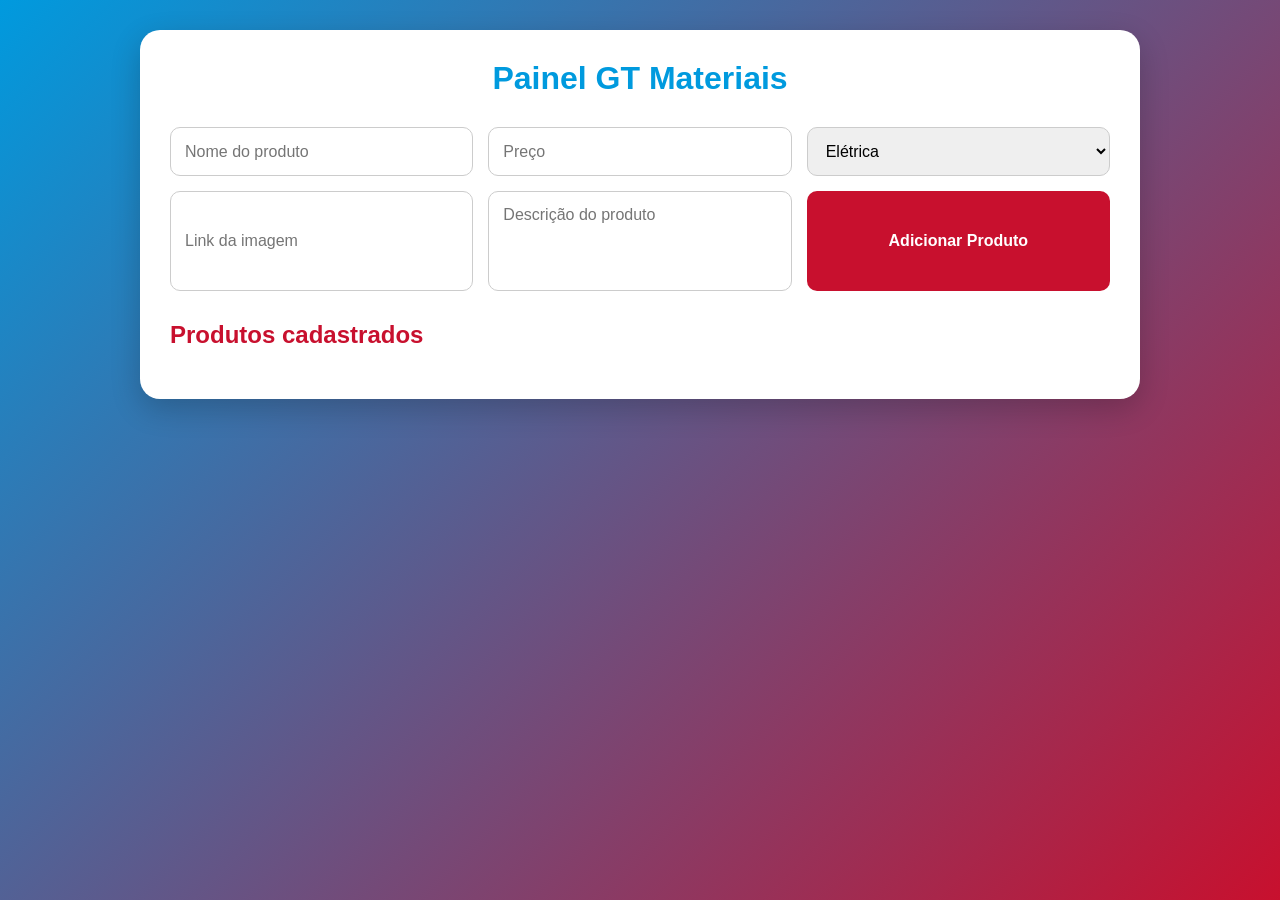
<file: index.html>
<!DOCTYPE html>
<html lang="pt-BR">

<head>
<meta charset="UTF-8">
<meta name="viewport"
content="width=device-width, initial-scale=1.0">

<title>Painel GT</title>

<link rel="stylesheet"
href="style.css">

</head>

<body>

<div class="container">

<h1>Painel GT Materiais</h1>

<div class="formulario">

<input
type="text"
id="nome"
placeholder="Nome do produto">

<input
type="text"
id="preco"
placeholder="Preço">

<select id="categoria">

<option value="eletrica">
Elétrica
</option>

<option value="hidraulica">
Hidráulica
</option>

<option value="ferragens">
Ferragens
</option>

<option value="ferramentas">
Ferramentas
</option>

<option value="tintas">
Tintas
</option>

<option value="promocoes">
Promoções
</option>

</select>

<input
type="text"
id="imagem"
placeholder="Link da imagem">

<textarea
id="descricao"
placeholder="Descrição do produto">
</textarea>

<button onclick="salvarProduto()">
Adicionar Produto
</button>

</div>

<h2>Produtos cadastrados</h2>

<div id="listaProdutos">

</div>

</div>

<script src="admin.js"></script>

</body>
</html>
</file>
<file: style.css>
*{
margin:0;
padding:0;
box-sizing:border-box;
font-family:Arial, sans-serif;
}

body{

background:linear-gradient(
135deg,
#009ADE,
#C8102E
);

min-height:100vh;
padding:30px;
}

.container{

max-width:1000px;
margin:auto;

background:white;

padding:30px;

border-radius:20px;

box-shadow:
0 10px 30px rgba(0,0,0,.2);

}

h1{

text-align:center;
margin-bottom:30px;
color:#009ADE;

}

h2{

margin-top:30px;
margin-bottom:20px;
color:#C8102E;

}

.formulario{

display:grid;

grid-template-columns:
repeat(auto-fit,minmax(250px,1fr));

gap:15px;

}

input,select{

padding:14px;

border-radius:10px;

border:1px solid #ccc;

font-size:16px;

outline:none;

}

input:focus,
select:focus{

border:2px solid #009ADE;

}

button{

padding:14px;

border:none;

border-radius:10px;

background:#C8102E;

color:white;

font-size:16px;

font-weight:bold;

cursor:pointer;

transition:.3s;

}

button:hover{

transform:scale(1.03);

}

#listaProdutos{

display:grid;

grid-template-columns:
repeat(auto-fit,minmax(250px,1fr));

gap:20px;

margin-top:20px;

}

.card{

background:#f8f8f8;

border-radius:15px;

padding:15px;

box-shadow:
0 4px 10px rgba(0,0,0,.1);

text-align:center;

}

.card img{

width:100%;
height:180px;

object-fit:cover;

border-radius:10px;

margin-bottom:10px;

}

.card h3{

margin-bottom:10px;

}

.preco{

color:#C8102E;

font-weight:bold;

font-size:18px;

margin-bottom:10px;

}

.excluir{

background:red;
margin-top:10px;
width:100%;
}

@media(max-width:768px){

.container{

padding:15px;

}

}
textarea{

padding:14px;
border-radius:10px;
border:1px solid #ccc;
font-size:16px;
resize:none;
height:100px;
width:100%;

}
</file>
<file: admin.css>
*{
margin:0;
padding:0;
box-sizing:border-box;
font-family:Arial, sans-serif;
}

body{

background:linear-gradient(
135deg,
#009ADE,
#C8102E
);

min-height:100vh;
padding:30px;
}

.container{

max-width:1000px;
margin:auto;

background:white;

padding:30px;

border-radius:20px;

box-shadow:
0 10px 30px rgba(0,0,0,.2);

}

h1{

text-align:center;
margin-bottom:30px;
color:#009ADE;

}

h2{

margin-top:30px;
margin-bottom:20px;
color:#C8102E;

}

.formulario{

display:grid;

grid-template-columns:
repeat(auto-fit,minmax(250px,1fr));

gap:15px;

}

input,select{

padding:14px;

border-radius:10px;

border:1px solid #ccc;

font-size:16px;

outline:none;

}

input:focus,
select:focus{

border:2px solid #009ADE;

}

button{

padding:14px;

border:none;

border-radius:10px;

background:#C8102E;

color:white;

font-size:16px;

font-weight:bold;

cursor:pointer;

transition:.3s;

}

button:hover{

transform:scale(1.03);

}

#listaProdutos{

display:grid;

grid-template-columns:
repeat(auto-fit,minmax(250px,1fr));

gap:20px;

margin-top:20px;

}

.card{

background:#f8f8f8;

border-radius:15px;

padding:15px;

box-shadow:
0 4px 10px rgba(0,0,0,.1);

text-align:center;

}

.card img{

width:100%;
height:180px;

object-fit:cover;

border-radius:10px;

margin-bottom:10px;

}

.card h3{

margin-bottom:10px;

}

.preco{

color:#C8102E;

font-weight:bold;

font-size:18px;

margin-bottom:10px;

}

.excluir{

background:red;
margin-top:10px;
width:100%;
}

@media(max-width:768px){

.container{

padding:15px;

}

}
textarea{

padding:14px;
border-radius:10px;
border:1px solid #ccc;
font-size:16px;
resize:none;
height:100px;
width:100%;

}
</file>
